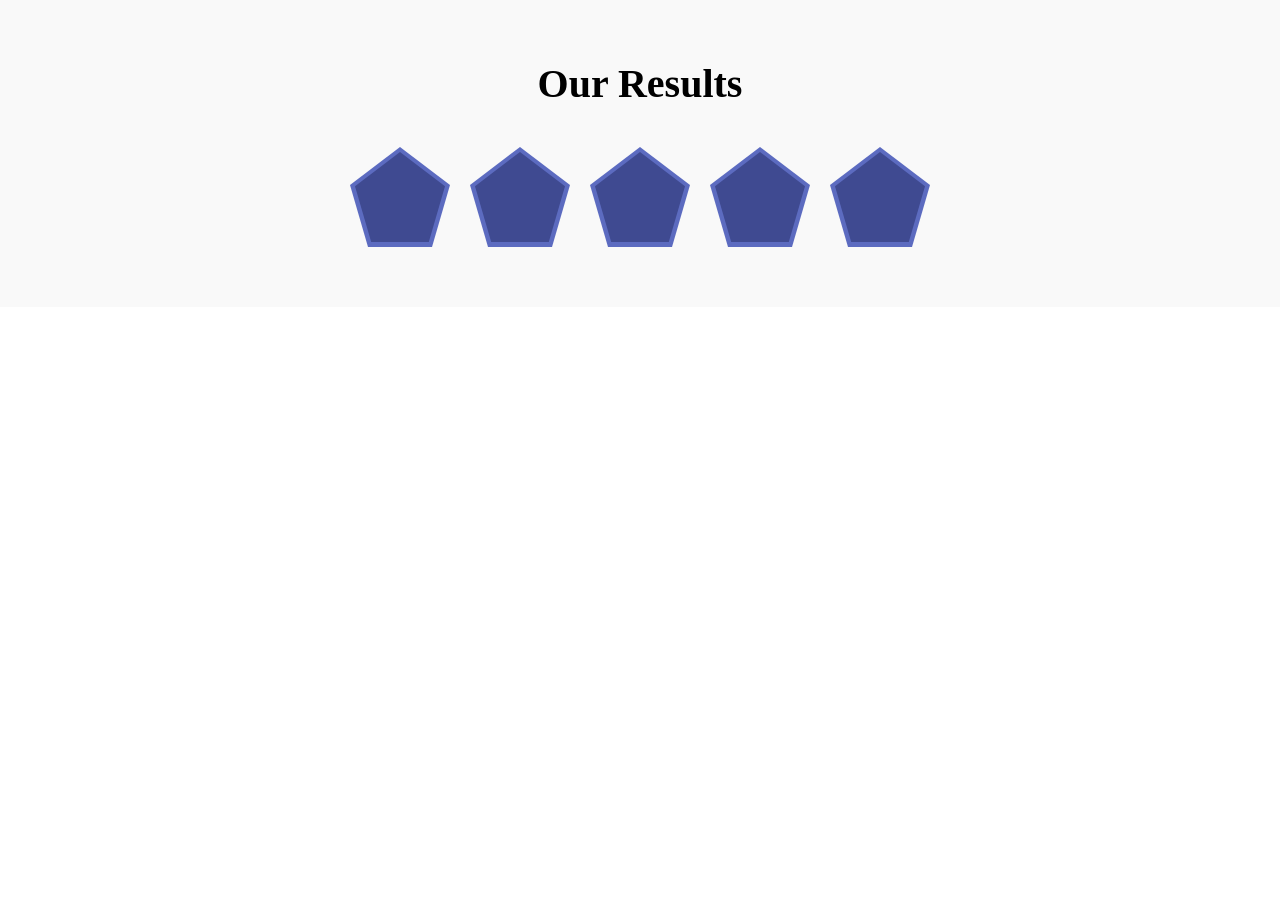
<file: headphones/6-index.html>
<!DOCTYPE html>
<html lang="en">
<head>
  <meta charset="UTF-8">
  <meta name="viewport" content="width=device-width, initial-scale=1.0">
  <title>Our Results - Smiling School</title>
  <link rel="stylesheet" href="6-styles.css">
</head>
<body>
  <!-- Header, Hero, and Other Sections -->

  <!-- Our Results Section -->
  <section class="our-results">
    <h2>Our Results</h2>
    <div class="pentagon-container">
      <div class="pentagon"></div>
      <div class="pentagon"></div>
      <div class="pentagon"></div>
      <div class="pentagon"></div>
      <div class="pentagon"></div>
    </div>
  </section>

  <!-- Footer Section -->
</body>
</html>
</file>
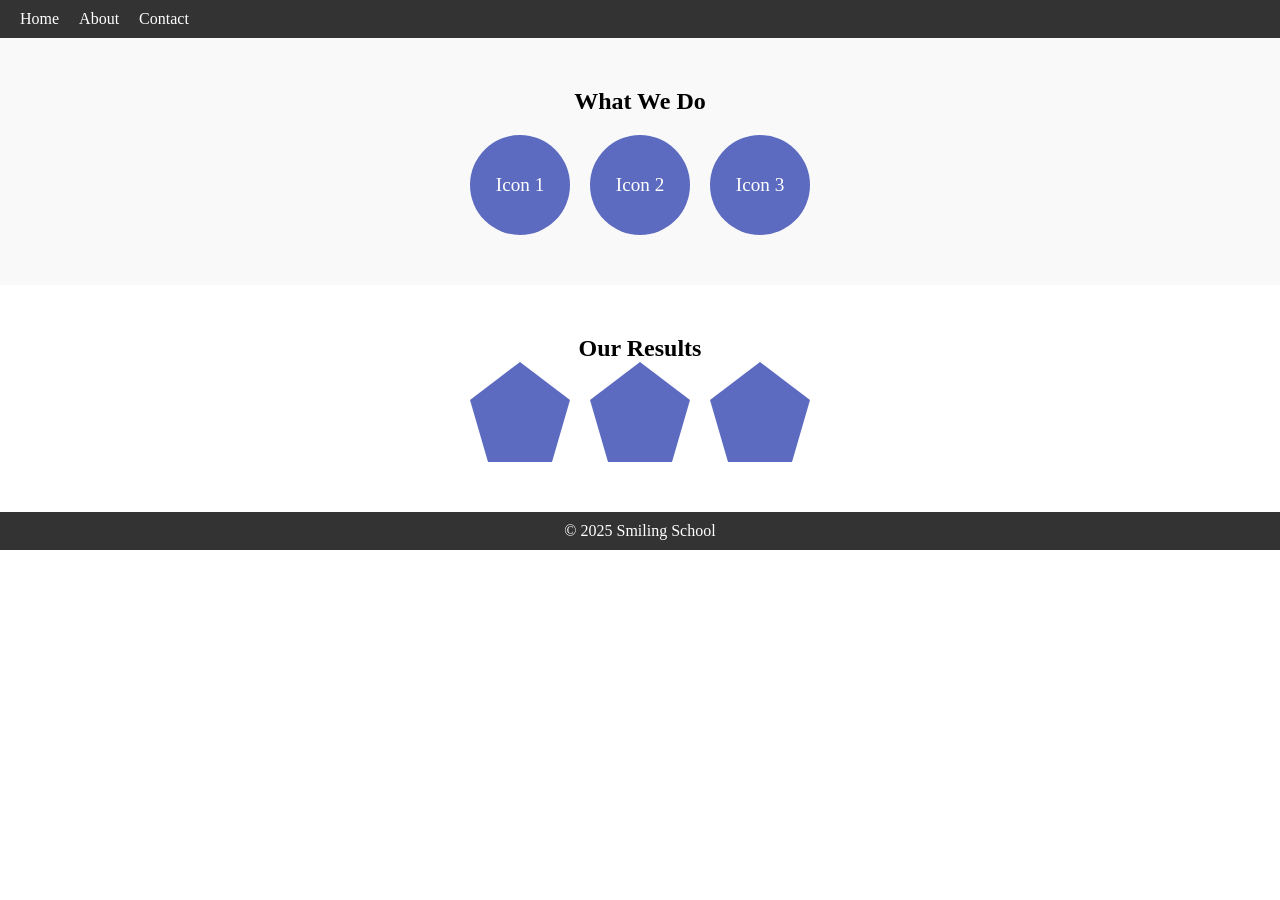
<file: headphones/7-index.html>
<!DOCTYPE html>
<html lang="en">
<head>
  <meta charset="UTF-8">
  <meta name="viewport" content="width=device-width, initial-scale=1.0">
  <title>Animated Sections - Smiling School</title>
  <link rel="stylesheet" href="7-styles.css">
</head>
<body>
  <!-- Header Section -->
  <header>
    <nav>
      <ul>
        <li>Home</li>
        <li>About</li>
        <li>Contact</li>
      </ul>
    </nav>
  </header>

  <!-- What We Do Section -->
  <section class="what-we-do">
    <h2>What We Do</h2>
    <div class="icons">
      <div class="icon-item">Icon 1</div>
      <div class="icon-item">Icon 2</div>
      <div class="icon-item">Icon 3</div>
    </div>
  </section>

  <!-- Our Results Section -->
  <section class="our-results">
    <h2>Our Results</h2>
    <div class="pentagon-container">
      <div class="pentagon"></div>
      <div class="pentagon"></div>
      <div class="pentagon"></div>
    </div>
  </section>

  <!-- Footer Section -->
  <footer>
    <p>&copy; 2025 Smiling School</p>
  </footer>
</body>
</html>
</file>
<file: headphones/6-styles.css>
/* Reset CSS */
* {
  margin: 0;
  padding: 0;
  box-sizing: border-box;
}

/* Our Results Section */
.our-results {
  padding: 60px 10%;
  text-align: center;
  background-color: #f9f9f9;
}

.our-results h2 {
  font-size: 2.5rem;
  margin-bottom: 40px;
}

/* Pentagon Container */
.pentagon-container {
  display: flex;
  justify-content: center;
  gap: 20px;
  flex-wrap: wrap;
}

/* Pentagon Shape */
.pentagon {
  position: relative;
  width: 100px;
  height: 100px;
  background-color: #5c6bc0;
  clip-path: polygon(50% 0%, 100% 38%, 82% 100%, 18% 100%, 0% 38%);
}

.pentagon::after {
  content: "";
  position: absolute;
  top: 5px;
  left: 5px;
  width: 90px;
  height: 90px;
  background-color: #3f4a91;
  clip-path: polygon(50% 0%, 100% 38%, 82% 100%, 18% 100%, 0% 38%);
}

/* Responsive Design */
@media (max-width: 480px) {
  .pentagon-container {
    flex-direction: column;
    gap: 10px;
  }

  .pentagon {
    width: 80px;
    height: 80px;
  }

  .pentagon::after {
    width: 70px;
    height: 70px;
  }
}
</file>
<file: headphones/7-styles.css>
/* Reset CSS */
* {
  margin: 0;
  padding: 0;
  box-sizing: border-box;
}

/* Header Styles */
header {
  background-color: #333;
  color: white;
  padding: 10px 20px;
}

header nav ul {
  display: flex;
  list-style: none;
  gap: 20px;
}

/* What We Do Section */
.what-we-do {
  text-align: center;
  padding: 50px 10%;
  background-color: #f9f9f9;
}

.icons {
  display: flex;
  justify-content: center;
  gap: 20px;
  margin-top: 20px;
}

.icon-item {
  width: 100px;
  height: 100px;
  background-color: #5c6bc0;
  display: flex;
  align-items: center;
  justify-content: center;
  font-size: 1.2rem;
  color: white;
  border-radius: 50%;
  transition: transform 0.3s ease, opacity 0.3s ease;
}

.icon-item:hover {
  transform: scale(1.2);
  opacity: 0.8;
}

/* Our Results Section */
.our-results {
  padding: 50px 10%;
  text-align: center;
}

.pentagon-container {
  display: flex;
  justify-content: center;
  gap: 20px;
}

.pentagon {
  position: relative;
  width: 100px;
  height: 100px;
  background-color: #5c6bc0;
  clip-path: polygon(50% 0%, 100% 38%, 82% 100%, 18% 100%, 0% 38%);
  transition: transform 0.5s ease-in-out;
}

.pentagon:hover {
  transform: rotate(360deg);
}

/* Footer Styles */
footer {
  background-color: #333;
  color: white;
  text-align: center;
  padding: 10px 0;
}
</file>
